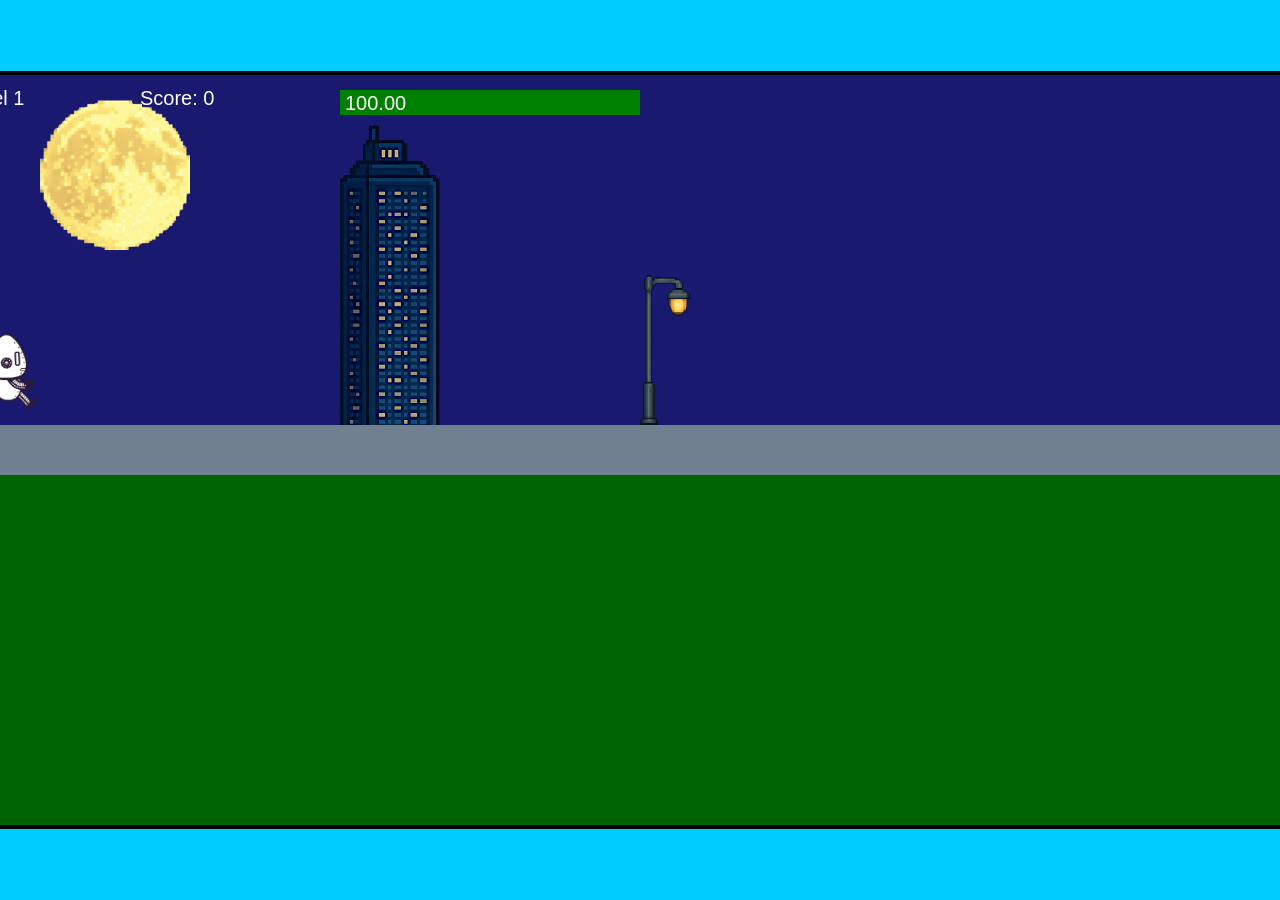
<file: fsd-projects/runtime/index.html>
<!DOCTYPE html>
<html lang="en">
  <head>
    <meta charset="UTF-8" />
    <meta name="viewport" content="width=device-width, initial-scale=1.0" />
    <title>Runtime Neo</title>
    <link rel="stylesheet" href="runtime.css" />
    <script src="https://code.jquery.com/jquery-3.1.0.js"></script>
    <script src="setup.js"></script>
    <script src="levels.js"></script>
    <script src="scenery.js"></script>
    <script src="student.js"></script>
    <script src="main.js"></script>
  </head>
  <body id="body">
    <canvas id="gameCanvas" width="1400" height="750"></canvas>
    <img id="player" src="images/halle.png" />
    <img id="projectile" src="images/projectile.png" />
    <img id="basicPlatform" src="images/interactable/basicPlatform.png" />
    <img id="spikes" src="images/interactable/spikes.png" />
    <img id="bug" src="images/interactable/bug.png" />
    <img id="healthUp" src="images/interactable/healthUp.png" />
    <img id="flag" src="images/interactable/flag.png" />
    <img id="moon" src="images/backgrounds/moon.png" />
    <img id="building" src="images/backgrounds/building.png" />
    <img id="lamp" src="images/backgrounds/lamp.png" />
  </body>
</html>
</file>
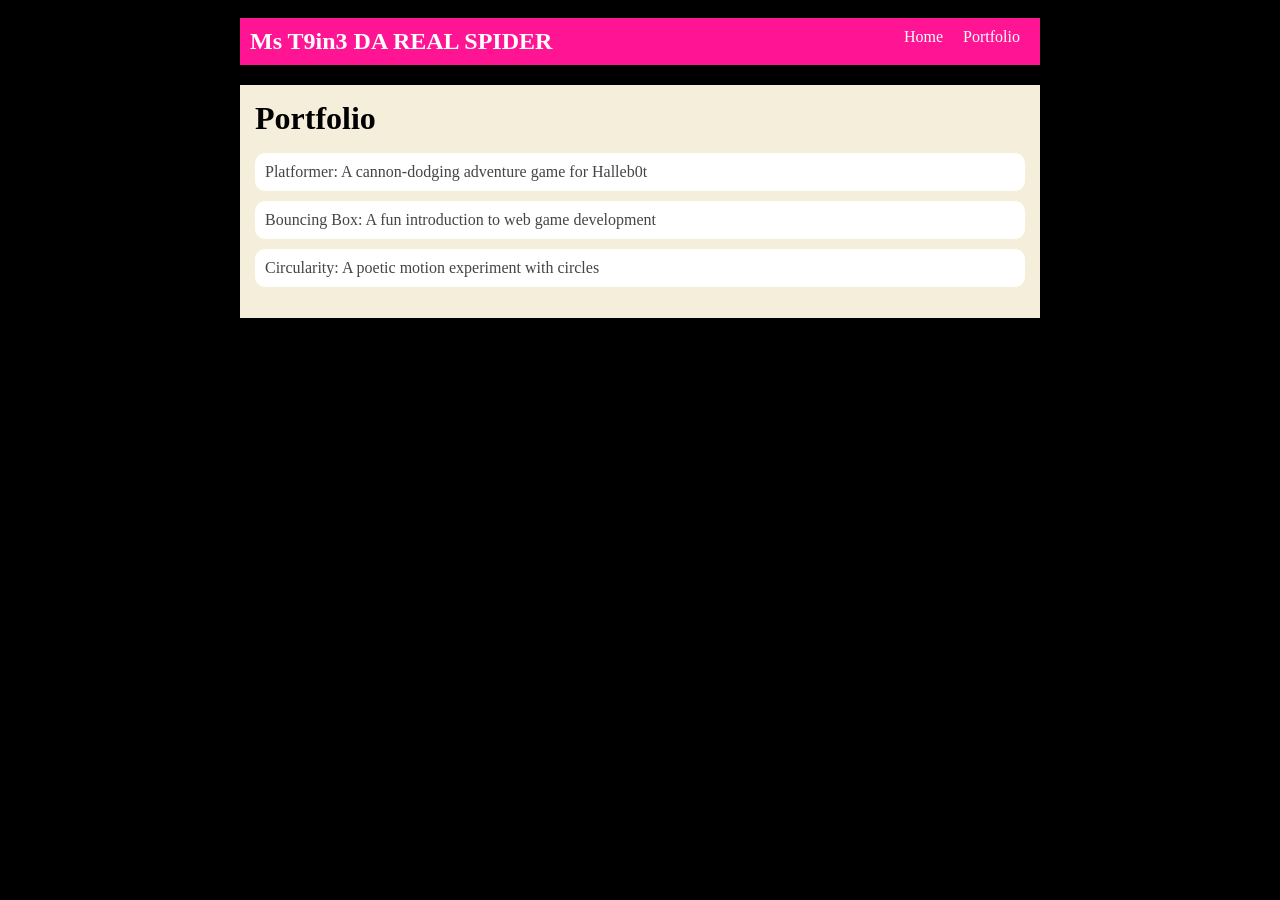
<file: portfolio.html>
<!DOCTYPE html>
<html>
  <head>
    <title>Life of MsT9in3</title>
    <link rel="stylesheet" href="style.css" />
  </head>
  <body>
    <div id="all-contents">
     <nav>
<h1>Ms T9in3 DA REAL SPIDER</h1>
<ul id="nav-ul">
<li class="nav-li">
   <a href="index.html">Home</a>
</li>
  <li class="nav-li">
  <a href="portfolio.html">Portfolio</a>
    </li>
   </ul>
  </nav>

  <main>
<div class="content">
    <h1>Portfolio</h1>
    <ul id="portfolio">
<li>
  <a href="fsd-projects/platformer/">Platformer: A cannon-dodging adventure game for Halleb0t</a>
</li>
<li>
  <a href="fsd-projects/bouncing-box/">Bouncing Box: A fun introduction to web game development</a>
</li>
<li>
  <a href="fsd-projects/circularity/">Circularity: A poetic motion experiment with circles</a>
</li>
    </ul>
  </div>
  </main> 
    </div>
  </body>
</html>
</file>
<file: fsd-projects/runtime/runtime.css>
/* runtime.css */
/* Styles for Runtime Neo auto-runner game */

img {
  display: none;
}

#gameCanvas {
  position: absolute;
  border: 4px solid #000;
  top: 50%;
  left: 50%;
  transform: translate(-50%, -50%);
}

body {
  margin: 0;
  background-color: #00ccff;
  font-family: Arial, sans-serif;
  text-align: center;
  overflow: hidden;
}
</file>
<file: style.css>
body{
    background: rgb(0, 0, 0);
    color: rgb (45,45,45);
    padding: 10px;
    font-family:Georgia, 'Times New Roman', Times, serif
}
#all-contents{
    max-width:800px;
    margin:auto;
}
nav {
    background:  rgb(255, 20, 147);
    margin: 0 auto;
    display: flex;
    padding: 10px;
    margin-bottom: 20px;
}

h1 {
    display: flex;
    align-items: center;
    color: white;
    flex: 1;
    margin: 0;
}

#nav-ul {
    list-style-type: none;
    margin: 0;
    padding: 0;
    display: flex;
}
.nav-li {
    display: inline-block;
    padding: 0 10px;
}

a {
    text-decoration: none;
    color: #fff;
}

/* main container area beneath menu */
main {
    background: rgb(245, 238, 219);
    display: flex;
    margin-top: 20px;
}

.sidebar {
    margin-right: 25px;
    padding: 10px;
}

.sidebar-img {
    width: 200px;
}

.content {
    flex: 1;
    padding: 15px;
}

/* interests section styles */
#interests {
    border: 4px silver ridge;
    padding: 8px;
    margin-top: 20px;
}

h2, h3 {
    margin: 0px;
}
.content h1 {
  color: black;
}

#portfolio {
  list-style-type: none;
  padding-left: 0;
}

#portfolio li {
  background: #fff;
  padding: 10px;
  border-radius: 10px;
  margin-bottom: 10px;
}

#portfolio li:hover {
  background: #eee;
}

#portfolio a {
  text-decoration: none;
  color: #454545;
}
@media screen and (min-width: 120px) and (max-width: 1080px) {
  main {
    height: 100ch;
    zoom: 1.5;
    display: grid;
  }

  h1 {
    font-size: 44px;
  }

  h2 {
    font-size: 42px;
  }

  h3 {
    font-size: 36px;
  }

  #all-contents {
    height: 100ch;
    margin: none;
  }

  a {
    font-size: 42px;
  }

  .sidebar {
    margin-right: 0px;
    justify-content: center;
    align-items: center;
  }

  .sidebar-img {
    width: 100%;
  }

  p,
  li {
    font-size: 24px;
  }

  .content {
    align-content: center;
    justify-content: center;
  }
}
</file>
